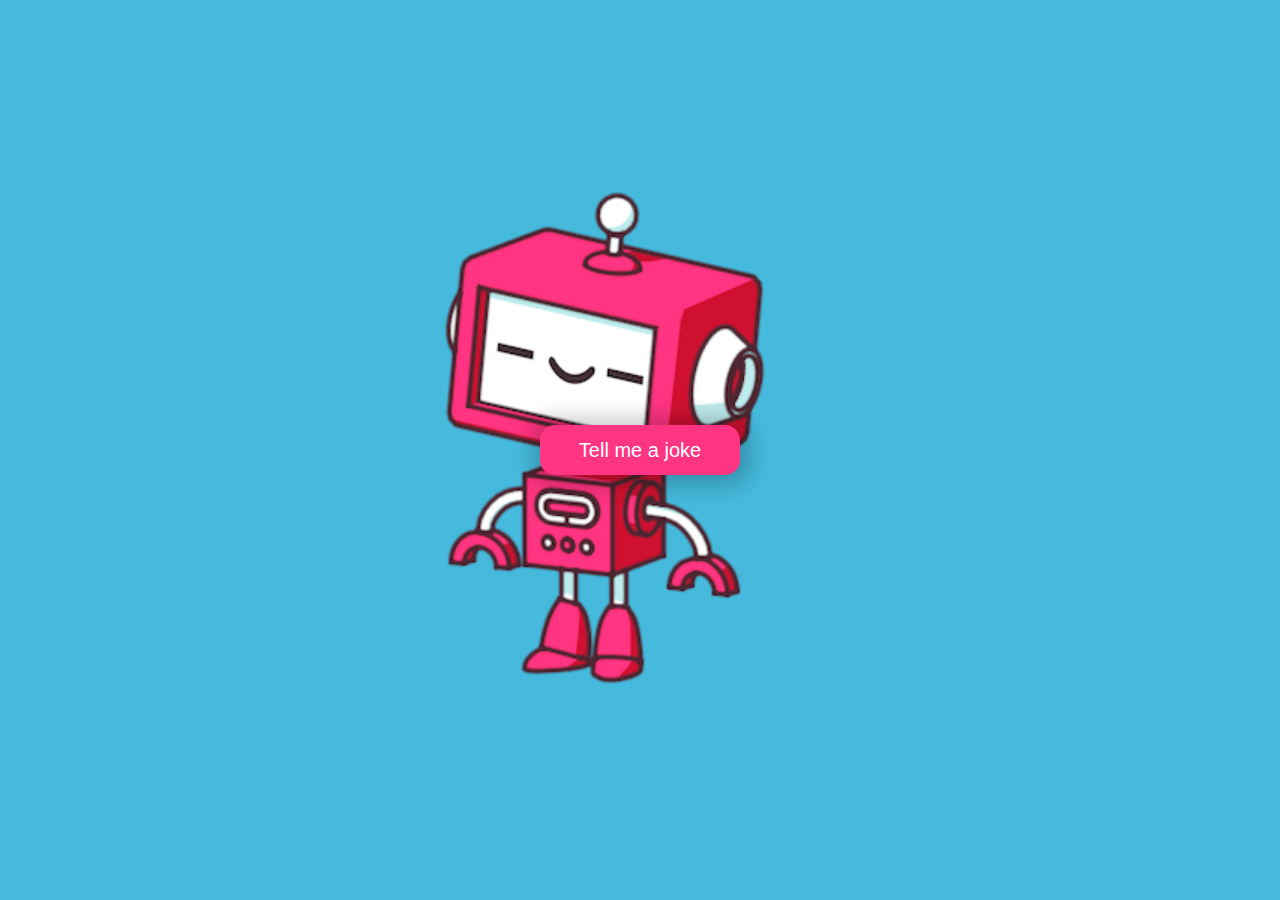
<file: joke-teller/index.html>
<!DOCTYPE html>
<html lang="en">
    <head>
        <meta charset="UTF-8" />
        <meta name="viewport" content="width=device-width, initial-scale=1.0" />
        <title>Joke Teller</title>
        <link rel="stylesheet" href="style.css" />
    </head>
    <body>
        <div class="container">
            <button id="button">Tell me a joke</button>
            <audio id="audio" controls hidden></audio>
        </div>

        <script src="script.js"></script>
    </body>
</html>
</file>
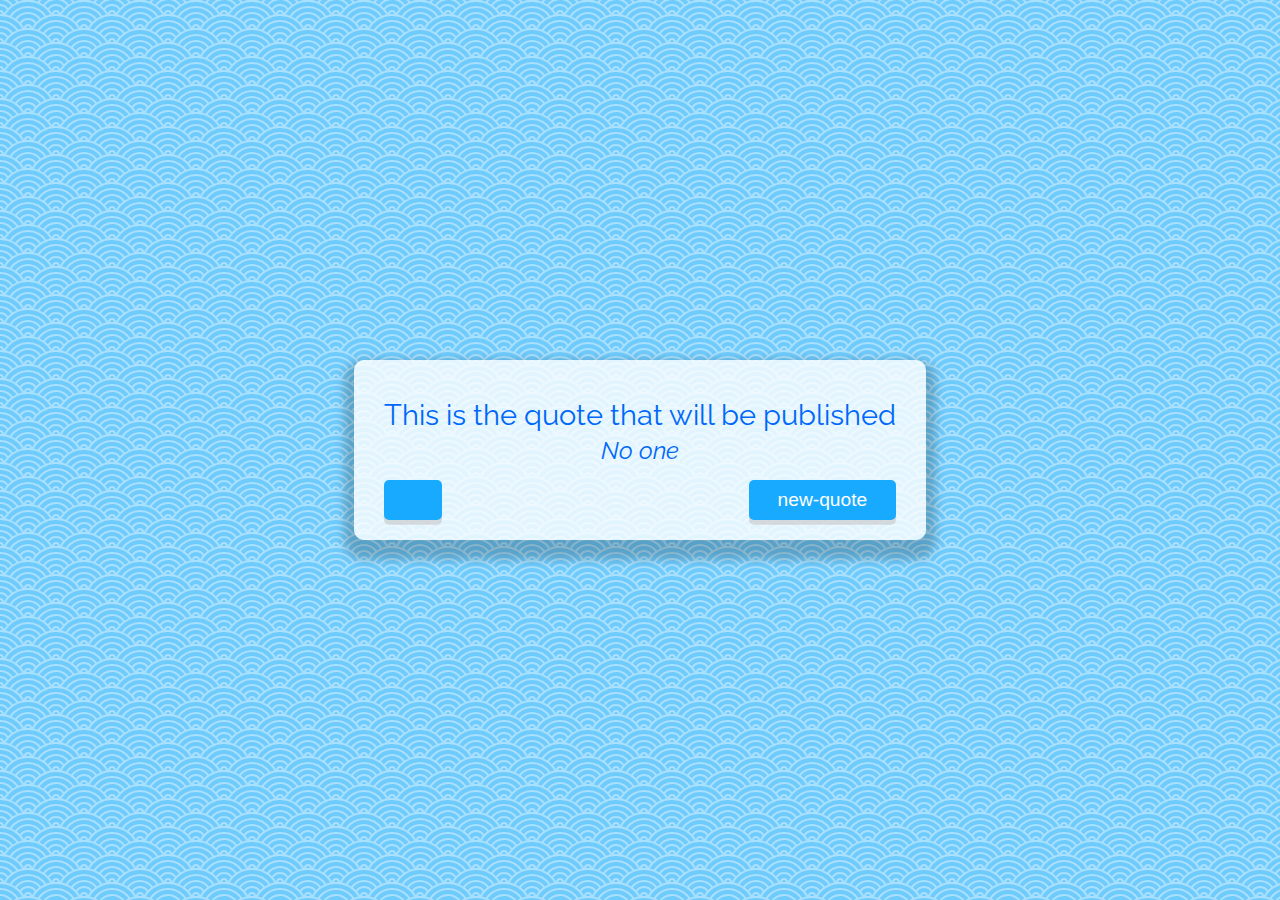
<file: quote-generator/index.html>
<!DOCTYPE html>
<html lang="en">
    <head>
        <meta charset="UTF-8" />
        <meta name="viewport" content="width=device-width, initial-scale=1.0" />
        <title>Quote Generator</title>
        <link
            rel="apple-touch-icon"
            sizes="180x180"
            href="apple-touch-icon.png"
        />
        <link
            rel="icon"
            type="image/png"
            sizes="32x32"
            href="favicon-32x32.png"
        />
        <link
            rel="icon"
            type="image/png"
            sizes="16x16"
            href="favicon-16x16.png"
        />
        <link rel="manifest" href="/site.webmanifest" />
        <link
            rel="stylesheet"
            href="https://cdnjs.cloudflare.com/ajax/libs/font-awesome/6.4.2/css/all.min.css"
            integrity="sha512-z3gLpd7yknf1YoNbCzqRKc4qyor8gaKU1qmn+CShxbuBusANI9QpRohGBreCFkKxLhei6S9CQXFEbbKuqLg0DA=="
            crossorigin="anonymous"
            referrerpolicy="no-referrer"
        />
        <link rel="stylesheet" href="style.css" />
    </head>
    <body>
        <div class="quote-container" id="qoute-container">
            <!-- Qute -->
            <div class="quote-text">
                <i class="fa-solid fa-quote-left"></i>
                <span class="quote"
                    >This is the quote that will be published</span
                >
            </div>
            <!-- Author -->
            <div>
                <span class="quote-author">No one</span>
            </div>
            <!-- buttons -->
            <div class="button-container">
                <button
                    class="twitter-button"
                    id="twitter"
                    title="Share to the twitter"
                >
                    <i class="fab fa-twitter"></i>
                </button>
                <button id="new-quote">new-quote</button>
            </div>
        </div>
        <!-- Script -->
        <script src="script.js"></script>
    </body>
</html>
</file>
<file: joke-teller/style.css>
/* ROBOT.GIF from Giphy - https://giphy.com/gifs/robot-cinema-4d-eyedesyn-3o7abtn7DuREEpsyWY */

html {
    box-sizing: border-box;
}

body {
    margin: 0;
    background-color: #45badd;
}

.container{
    width: 100vw;
    height: 100vh;

    display: flex;
    justify-content: center;
    align-items: center;
    flex-direction: column;

    /* for gif */
    background: url('./robot.gif');
    background-size: contain;
    background-repeat: no-repeat;
    background-position: left center;
}
button{
    cursor: pointer;
    outline: none;
    width: 200px;
    height: 50px;
    background-color: #ff3482;
    border: none;
    border-radius: 15px;
    font-size: 20px;
    font-family: sans-serif;
    color: white;
    box-shadow: 2px 2px 20px 10px rgba(0, 0, 0, 0.2);
}

button:hover{
    filter: brightness(95%);
}

button:active{
    transform: scale(0.98);
}

button:disabled{
    cursor:default;
    filter: brightness(60%);
}

/* media query */
@media screen and (max-width:1000px){
    .container{
        background-position:center center;
        background-size: cover;
    }

    button{
    box-shadow: 5px 5px 30px 10px rgba(0, 0, 0, 0.5);

    }
}
</file>
<file: quote-generator/style.css>
@import url("https://fonts.googleapis.com/css2?family=Noto+Sans+Nabataean&family=Raleway:wght@500&display=swap");
html {
    box-sizing: border-box;
}

body {
    margin: 0;
    min-width: 100vh;
    min-height: 100vh;
    background-color: #6fcbfc;
    background-image: url("data:image/svg+xml,%3Csvg xmlns='http://www.w3.org/2000/svg' viewBox='0 0 56 28' width='56' height='28'%3E%3Cpath fill='%23ffffff' fill-opacity='0.4' d='M56 26v2h-7.75c2.3-1.27 4.94-2 7.75-2zm-26 2a2 2 0 1 0-4 0h-4.09A25.98 25.98 0 0 0 0 16v-2c.67 0 1.34.02 2 .07V14a2 2 0 0 0-2-2v-2a4 4 0 0 1 3.98 3.6 28.09 28.09 0 0 1 2.8-3.86A8 8 0 0 0 0 6V4a9.99 9.99 0 0 1 8.17 4.23c.94-.95 1.96-1.83 3.03-2.63A13.98 13.98 0 0 0 0 0h7.75c2 1.1 3.73 2.63 5.1 4.45 1.12-.72 2.3-1.37 3.53-1.93A20.1 20.1 0 0 0 14.28 0h2.7c.45.56.88 1.14 1.29 1.74 1.3-.48 2.63-.87 4-1.15-.11-.2-.23-.4-.36-.59H26v.07a28.4 28.4 0 0 1 4 0V0h4.09l-.37.59c1.38.28 2.72.67 4.01 1.15.4-.6.84-1.18 1.3-1.74h2.69a20.1 20.1 0 0 0-2.1 2.52c1.23.56 2.41 1.2 3.54 1.93A16.08 16.08 0 0 1 48.25 0H56c-4.58 0-8.65 2.2-11.2 5.6 1.07.8 2.09 1.68 3.03 2.63A9.99 9.99 0 0 1 56 4v2a8 8 0 0 0-6.77 3.74c1.03 1.2 1.97 2.5 2.79 3.86A4 4 0 0 1 56 10v2a2 2 0 0 0-2 2.07 28.4 28.4 0 0 1 2-.07v2c-9.2 0-17.3 4.78-21.91 12H30zM7.75 28H0v-2c2.81 0 5.46.73 7.75 2zM56 20v2c-5.6 0-10.65 2.3-14.28 6h-2.7c4.04-4.89 10.15-8 16.98-8zm-39.03 8h-2.69C10.65 24.3 5.6 22 0 22v-2c6.83 0 12.94 3.11 16.97 8zm15.01-.4a28.09 28.09 0 0 1 2.8-3.86 8 8 0 0 0-13.55 0c1.03 1.2 1.97 2.5 2.79 3.86a4 4 0 0 1 7.96 0zm14.29-11.86c1.3-.48 2.63-.87 4-1.15a25.99 25.99 0 0 0-44.55 0c1.38.28 2.72.67 4.01 1.15a21.98 21.98 0 0 1 36.54 0zm-5.43 2.71c1.13-.72 2.3-1.37 3.54-1.93a19.98 19.98 0 0 0-32.76 0c1.23.56 2.41 1.2 3.54 1.93a15.98 15.98 0 0 1 25.68 0zm-4.67 3.78c.94-.95 1.96-1.83 3.03-2.63a13.98 13.98 0 0 0-22.4 0c1.07.8 2.09 1.68 3.03 2.63a9.99 9.99 0 0 1 16.34 0z'%3E%3C/path%3E%3C/svg%3E");
    color: rgb(0, 104, 249);
    font-family: "Noto Sans Nabataean", sans-serif;
    font-family: "Raleway", sans-serif;
    text-align: center;
    display: flex;
    align-items: center;
    justify-content: center;
}

.quote-container {
    width: auto;
    max-width: 900px;
    padding: 20px 30px;
    border-radius: 10px;
    background-color: rgba(255, 255, 255, 0.8);
    box-shadow: 0 10px 10px 10px rgba(0, 0, 0, 0.2);
}

.quote-text {
    font-size: 1.8rem;
}

.long-quote {
    font-size: 2rem;
}

.fa-quote-left {
    font-size: 3rem;
}

.quote-author {
    margin-top: 15px;
    font-size: 1.5rem;
    font-weight: 400;
    font-style: italic;
}

.button-container {
    margin-top: 15px;
    display: flex;
    justify-content: space-between;
}
button {
    cursor: pointer;
    font-size: 1.2rem;
    height: 2.5rem;
    border: none;
    color: white;
    background-color: rgb(24, 170, 255);
    border-radius: 5px;
    padding: 0.5rem 1.8rem;
    box-shadow: 0 0.3rem rgba(201, 201, 201, 0.65);
}

button:hover {
    filter: brightness(110%);
}
button:active {
    transform: translate(0, 0.3rem);
    box-shadow: 0 0.1rem rgba(255, 255, 255, 0.7);
}

/* Media Query */

@media screen and (max-width: 1000px) {
    .quote-container {
        margin: auto 10px;
    }
}
</file>
